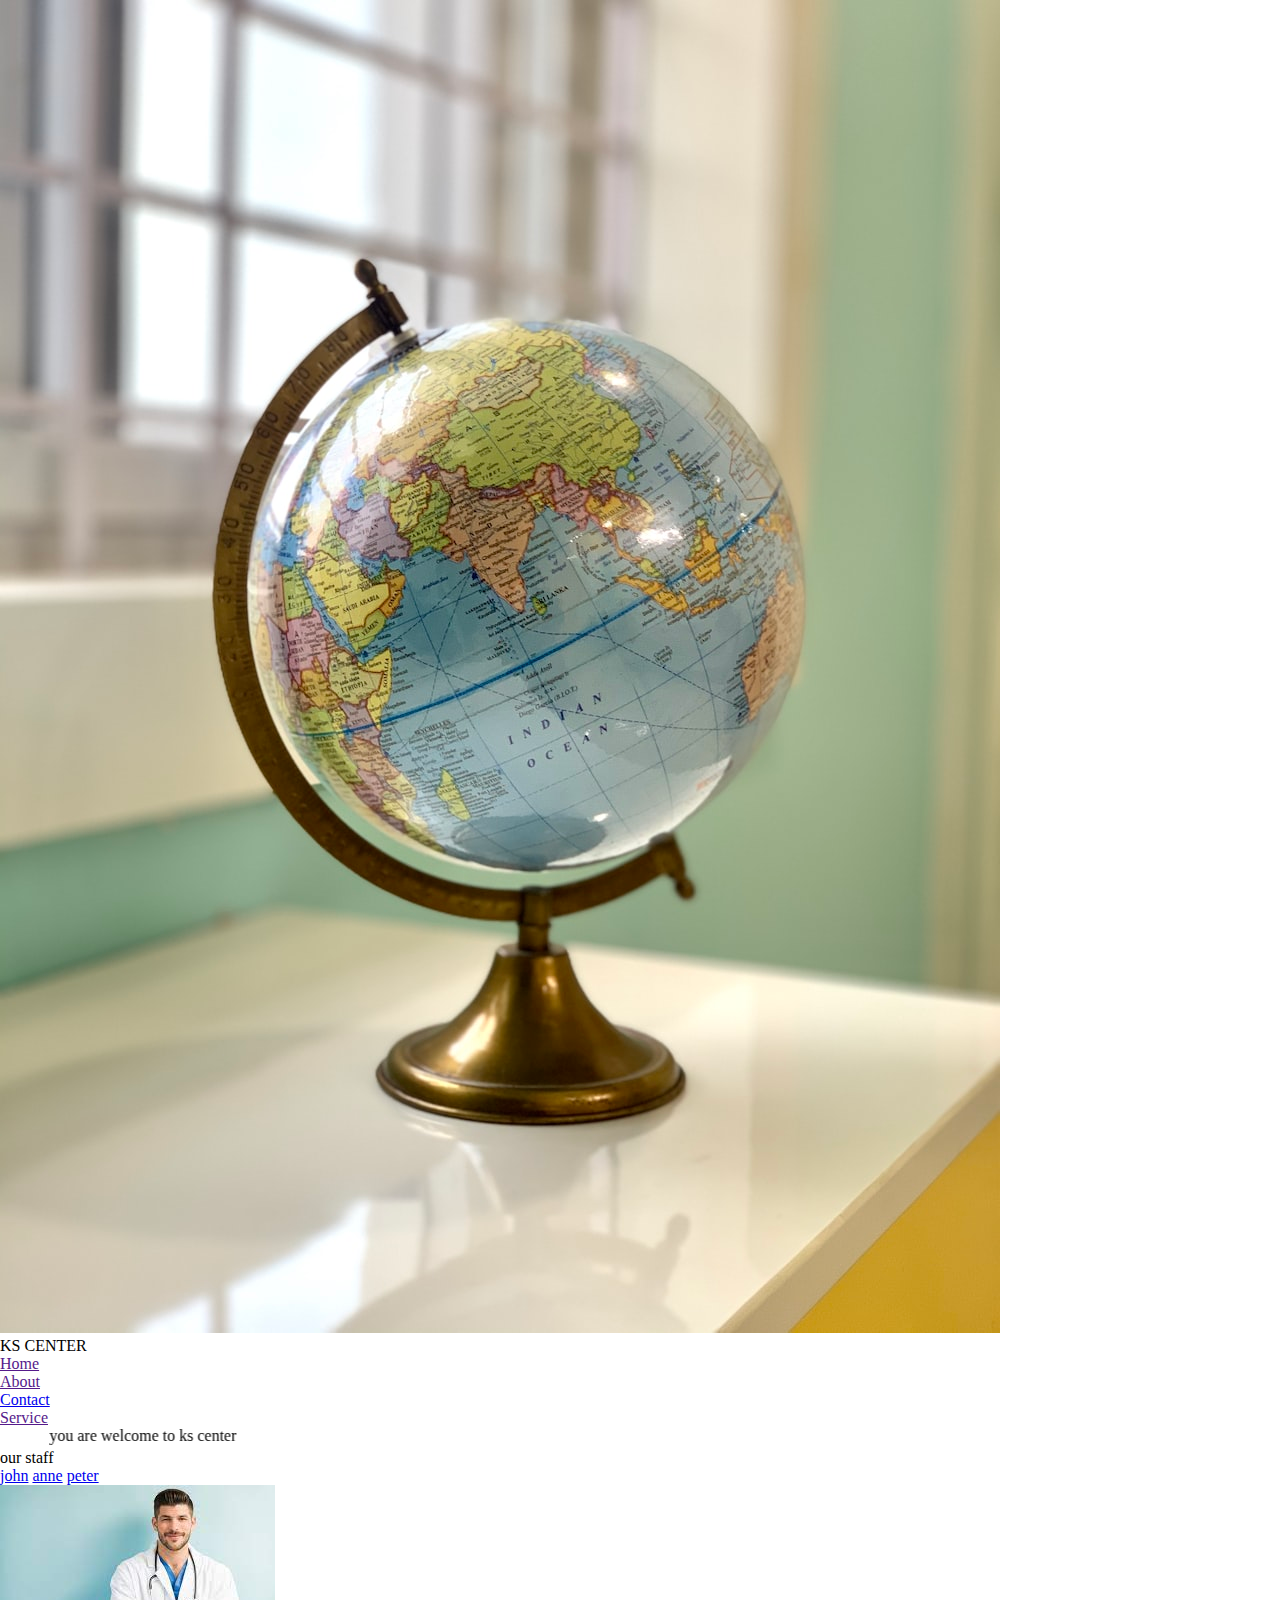
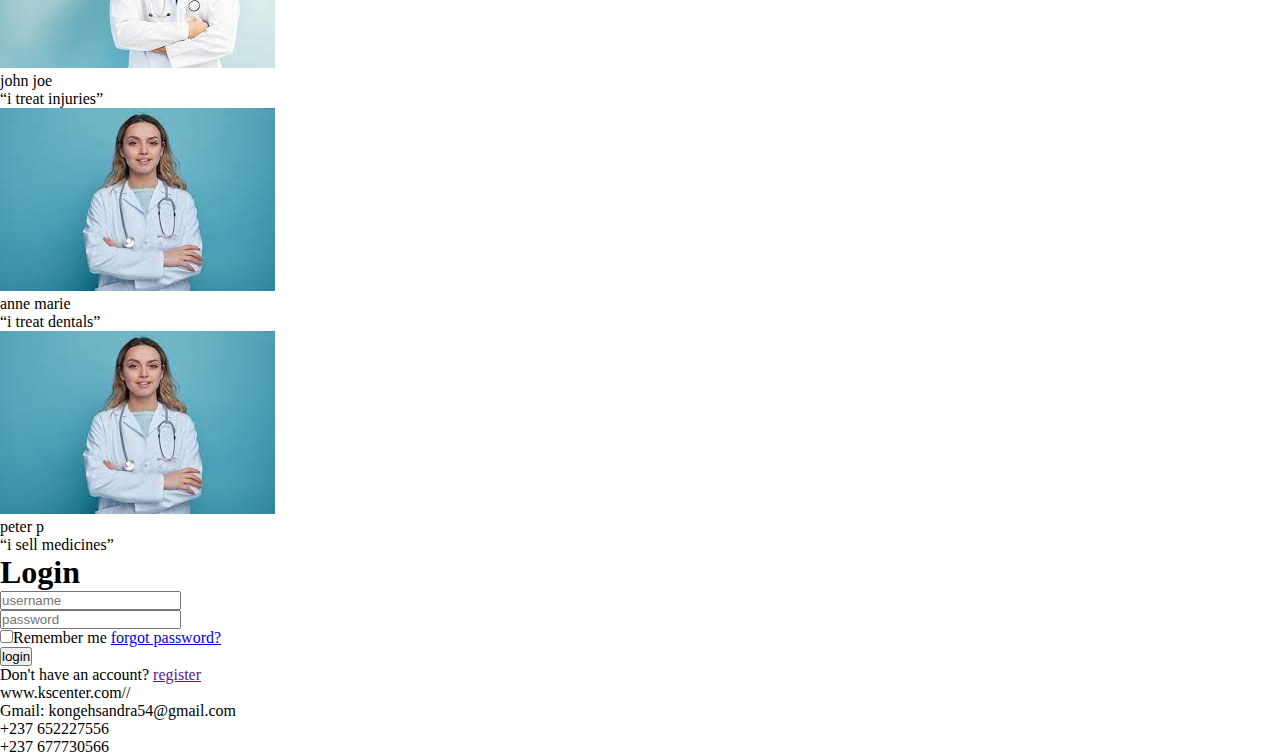
<file: index.html>
<!DOCTYPE html>
<html lang="en">
<head>
    <meta charset="UTF-8">
    <meta name="viewport" content="width=device-width, initial-scale=1.0">
    <title>online hospital management system</title>
    <link rel="stylesheet" href="style.css">
</head>
<body>
   <!--<header>
        <div class="logo">
            <div class="hpt-log">
                <img src="./assets/images/globe.jpg" alt="image of a globe">
                <div class="hpt-nav">
                        
                    <ul>
                        <li><a href="contact-me"> contact us</a></li>
                        <li><a href="home">home</a></li>
                        <li><a href="about">about</a></li>
                        <li><a href="services">service</a></li>
                    </ul>
                    </div>
                <div class="hpt-para">
                    <p>Ks center</p>
                    </div>
                </div>
            </div>
        </div>
    </header> -->

    <header>
<div class="logo">
    <img src="./assets/images/globe.jpg" alt="">
<p>KS CENTER</p>
</div>
<nav>
    <ul>
        <li><a href="">Home</a></li>
        <li><a href="">About</a></li>
        <li><a href="contact.html">Contact</a></li>
        <li><a href="">Service</a></li>
    </ul>
</nav>

    </header>

    <main>
          <section>
            <div class="welcome">
               <marquee behavior="alternate" direction="right">you are welcome to <span>ks center</span></marquee> 
            </div>
            
                <div class="our"><p>our staff</p></div>
                
                    <div class="profile">
                <a href="contact.html">john</a>
                <a href="anne.html">anne</a>
                <a href="peter.html">peter</a>
                </div>
                
                <div class="staff">
                <div class="staa">
                <figure>
                <img src="./assets/images/im.jpg" alt="physician">
                <figcaption><span>john joe</span></figcaption>
                </figure>
                <p><q>i treat injuries</q></p>
                </div>
            <div class="staf">
                <figure>
                <img src="./assets/images/doccc.jpg" alt="dentist">
                <figcaption><span>anne marie</span></figcaption>
                </figure>
                <p><q>i treat dentals</q></p>
            </div>
            <div class="sta">
                <figure>
                <img src="./assets/images/doccc.jpg" alt="pharmacist">
                <figcaption><span>peter p</span></figcaption>
                </figure>
                <p><q>i sell medicines</q></p>
            </div>
            </div>
            <div class="wrapper">
                <form action="https://formspree.io/f/xjvqjpzz" method="post">
                    <h1>Login</h1>
                    <div class="lnput-box">
                        <input type="text" placeholder="username" name="usrn" required>
                    </div>
                    <div class="input-box">
                        <input type="password" placeholder="password" name="pswd" required>
                    </div>
                    <div class="remember">
                        <label> <input type="checkbox">Remember me</label>
                        <a href="a">forgot password?</a>
                    </div>
                    <button type="submit" class="btn">login</button>
                    <div class="register">
                        <p>Don't have an account? <a href="">register</a></p>
                    </div>
                </form>
            </div>
            </section>
          <main>
             <footer>
                <p>www.kscenter.com//</p>
                <p class="mail">Gmail: kongehsandra54@gmail.com</p>
                <p class="contact">
                   +237 652227556 <br>
                    +237 677730566
                </p>
             </footer>
</body>
</html>
</file>
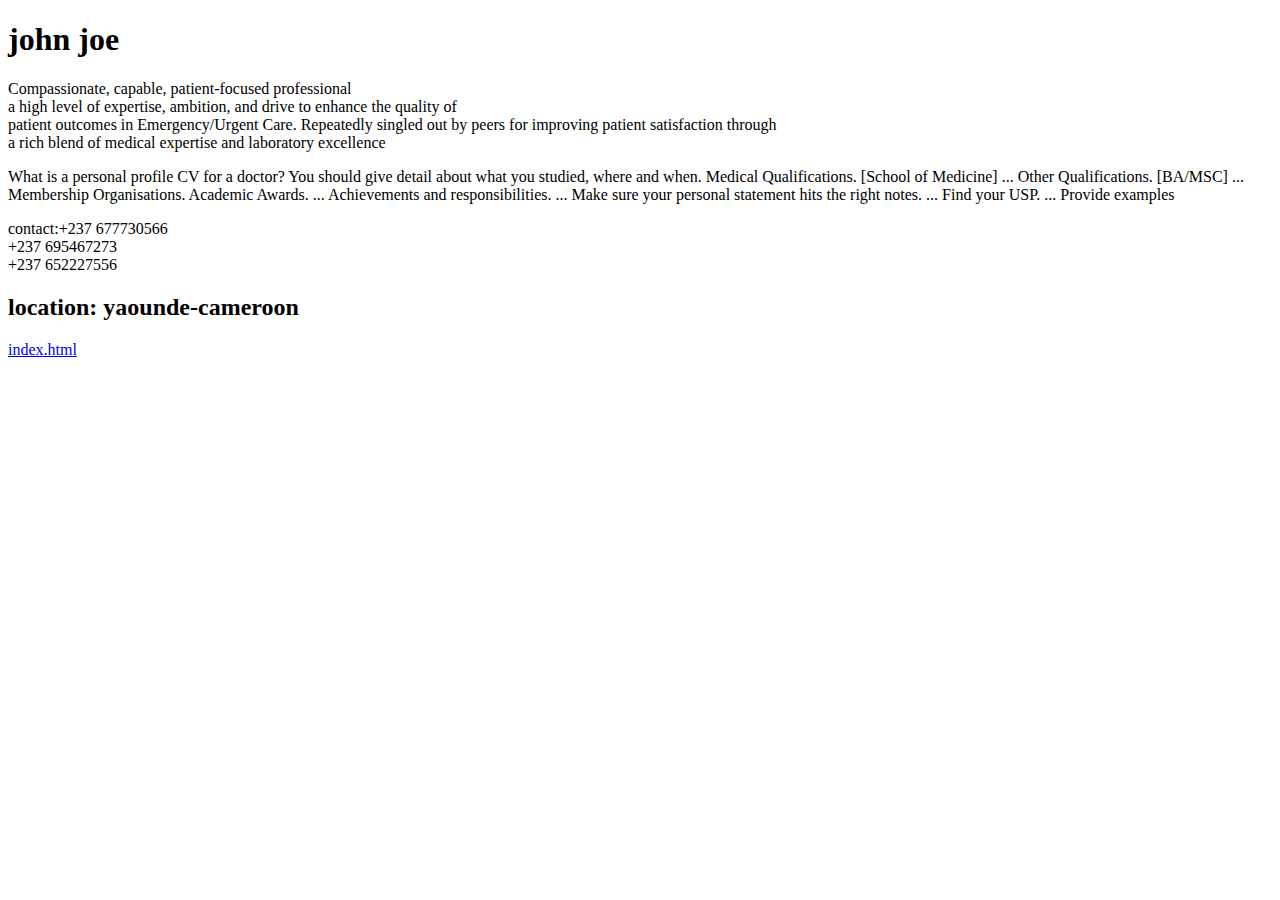
<file: anne.html>
<!DOCTYPE html>
<html lang="en">
<head>
    <meta charset="UTF-8">
    <meta name="viewport" content="width=device-width, initial-scale=1.0">
    <title>profile</title>
</head>
<body>
    <main>
        <section>
            <div class="john">
                <h1>john joe</h1>
                <p>
                    Compassionate, capable, patient-focused professional <br> a high level of expertise, ambition, and drive to enhance the quality of<br> patient outcomes in Emergency/Urgent Care. Repeatedly singled out by peers for improving patient satisfaction through <br>a rich blend of medical expertise and laboratory excellence</p>
                    What is a personal profile CV for a doctor?
You should give detail about what you studied, where and when.
Medical Qualifications. [School of Medicine] ...
Other Qualifications. [BA/MSC] ...
Membership Organisations.
Academic Awards. ...
Achievements and responsibilities. ...
Make sure your personal statement hits the right notes. ...
Find your USP. ...
Provide examples
            </div>
            <div class="contact">
                <P>contact:+237 677730566<br>
                +237 695467273<br>
            +237 652227556</P>
            <h2>location: yaounde-cameroon</h2>
            </div>
            <a href="index.html">index.html</a>
        </section>
    </main>
</body>
</html>
</file>
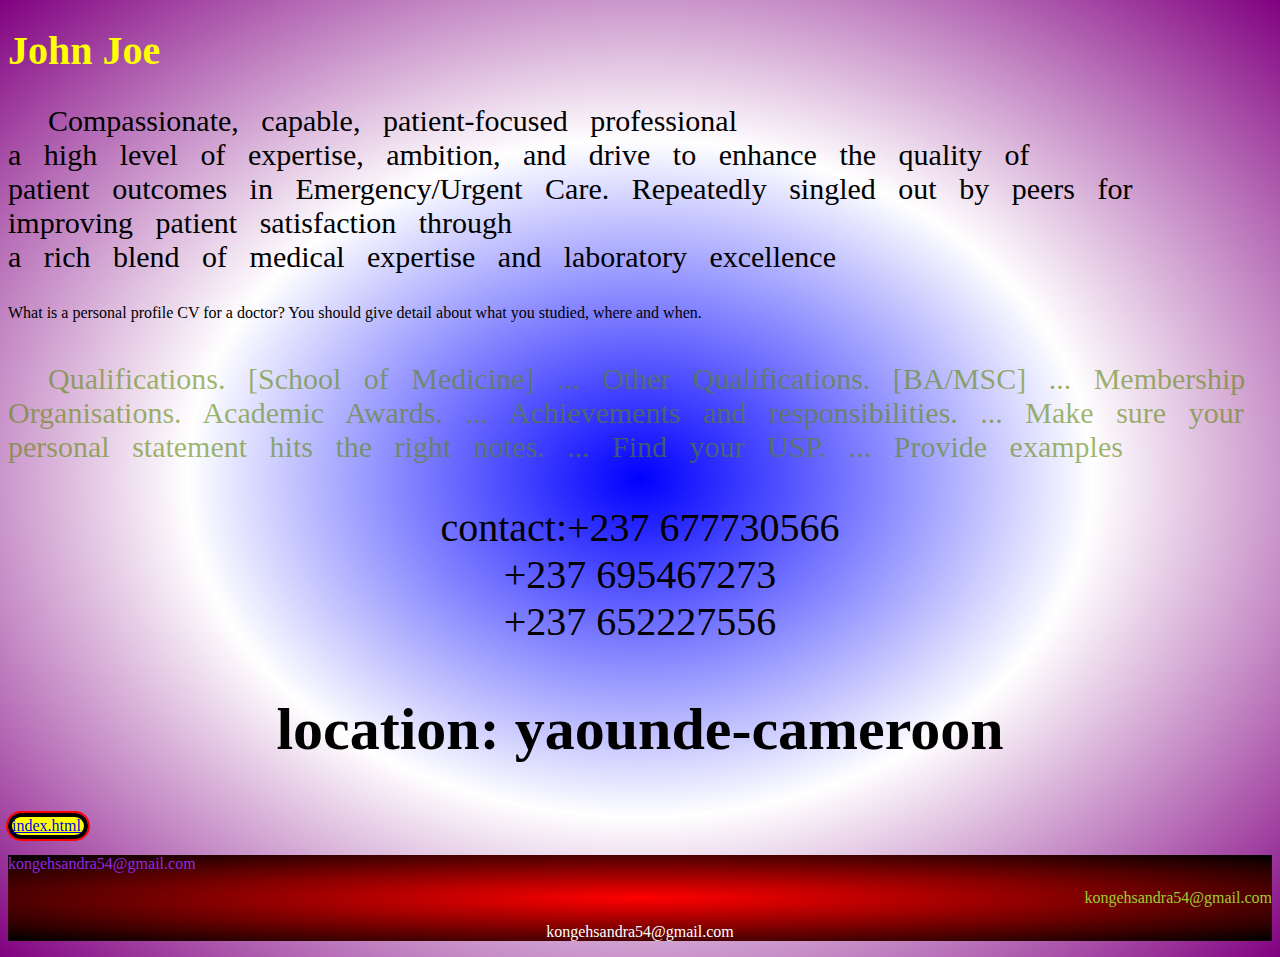
<file: contact.html>
<!DOCTYPE html>
<html lang="en">
<head>
    <meta charset="UTF-8">
    <meta name="viewport" content="width=device-width, initial-scale=1.0">
    <title>profile</title>
    <link rel="stylesheet" href="./contact.css">
</head>
<body class="container">
    <main>
        <section>
            <div class="john">
                <h1>john joe</h1>
                <p>
                    Compassionate, capable, patient-focused professional <br> a high level of expertise, ambition, and drive to enhance the quality of<br> patient outcomes in Emergency/Urgent Care. Repeatedly singled out by peers for improving patient satisfaction through <br>a rich blend of medical expertise and laboratory excellence</p>
                    What is a personal profile CV for a doctor?
You should give detail about what you studied, where and when.
<p class="p1"> Qualifications. [School of Medicine] ...
Other Qualifications. [BA/MSC] ...
Membership Organisations.
Academic Awards. ...
Achievements and responsibilities. ...
Make sure your personal statement hits the right notes. ...
Find your USP. ...
Provide examples
</p>
            </div>
            <div class="contact">
                <P>contact:+237 677730566<br>
                +237 695467273<br>
            +237 652227556</P>
            <h2>location: yaounde-cameroon</h2>
            </div>
            <div class="foot"><a href="index.html">index.html</a></div>
        </section>
    </main>
    <footer>
        <p class="p4">kongehsandra54@gmail.com</p>
        <p class="p2">kongehsandra54@gmail.com</p>
        <p class="p3">kongehsandra54@gmail.com</p>
    </footer>
</body>
</html>
</file>
<file: style.css>
*{
  padding: 0;
  margin: 0;
}
@media screen and (min-width: 768px) and (max-width: 1024px) {
body{
  background-image: url(./assets/images/img1.jpg);
  background-repeat: no-repeat;
  background-size: cover; 
}
.logo img {
  width:60px;
  height: 60px;
border-radius: 50px;
outline: 9px solid red;
outline-color: white;
outline-offset: 5px ;
}
.logo p {
  color: #fff;
  font-size: 20px;
  margin-top: 15px;
  text-wrap: nowrap;
}
header {
  display: flex;
  gap:800px;
  background-color: #138bd15b;
  padding: 20px;
}
nav {
 padding-top:38px;
 border: 2px solid rgba(255, 255, 255, 0.26);
 border-radius: 10px;
 outline: 3px solid rgba(255, 0, 0, 0.205);
 outline-offset: -8px;
 padding-right: 20px;
 padding-left: 20px;
}
nav ul{
  display: flex;
  gap: 40px;
  list-style: none;
 
}
nav ul li a {
  text-decoration: none;
 color: White;
 cursor: pointer;
}
li a:hover, a:focus{
  color:blue;
  text-decoration: underline
}
.welcome span{
  text-wrap: nowrap;
  color :rgba(240, 7, 7, 0.37);
  text-decoration:underline
}
.welcome{
  color:peachpuff;
  font-size: 50px;
  margin: 80px 0px -10px 0px;
}
marquee{
  text-decoration: underline;
}
img{
  max-width: 250px;
  max-height: 250px;
  border-radius: 50px;
  
}
.staff{
  display: flex;
  justify-content: center;
  gap: 40px;
  padding-top: 0px;
  color: whitesmoke;

}
.staff img{
  display: flex;
  flex-direction: column;
}
.staf{
  background-color: rgba(255, 0, 0, 0.281);
  border-radius: 50px;
  text-align: center;
}
.sta{
  background-color: rgba(0, 0, 255, 0.582);
  border: hsla(240, 68%, 55%, 0);
 border-radius: 50px;
 text-align: center;
}
.staa{
  background-color: rgba(245, 222, 179, 0.295);
  border-radius: 50px;
  text-align: center;
}
.staff span{
  color: red;
  font-size: 30px;
}
.staf span{
  color: blue;
}
.profile{
  display: flex;
  justify-content: center;
  gap:300px ;
  background-color: black;
  width: 780px;
  border-radius: 20px;
  margin: 0px 300px 0px  300px;
}
.profile a{
  color: #fff;
  text-decoration: none;
}
 .our{
  display: flex;
  justify-content: center;
  color: black;
  font-size: 30px;
  background-color: blanchedalmond;
  width: 780px;
  border-radius: 20px;
  margin: 200px 300px 0px  300px;
}
.wrapper{
  display: flex;
  justify-content: center;

  color: white;
 
  font: 40px;
  
}
.wrapper h1{
  font-size: 50px;
  text-align: center;
}
.wrapper .input-box{
  margin: 15px 0px;
}
.input-box input{
  width: 300px;
  height: 30px;
  border: darkblue;
}
.wrapper .btn{
  background-color: white;
  width: 300px;
  height: 30px;
  border-radius: 30px;
}
 .wrapper .remember{
  display: flex;
  justify-content: space-between;
}
.remember a{
  text-decoration: none;
  color: #fff;
}
footer p{
  color: black;
  text-align: center;
}
footer{
  background-image: url(), linear-gradient(to left,black, blue, white, red, yellow
  );
  padding-top: 40px;
}
footer .mail{
  text-align: end;
  color: white;
}
footer .contact{
  text-align: left;
}
form{
  background-color: rgba(255, 0, 0, 0.384);
  margin-top: 50px;
  margin-bottom: 50px;
  border: 2px solid black;
  border-radius: 15px;
   outline: 2px solid red;
   outline-offset: 5px;
}

}
</file>
<file: contact.css>
body{
    background-image: radial-gradient(blue, white, purple);
}
.john p{
    text-indent: 40px;
    word-spacing: 15px;
    font-size: 30px;
}
.john h1{
    color: yellow;
    text-transform: capitalize;
    font-size: 40px;
}
.p1{
    color: rgba(94, 134, 7, 0.596);
    text-indent: 40px;
    margin-top: 40px;
}
.contact{
    margin-top: 40px;
    text-align: center;
    font-size: 40px;
}
footer{
    background-image: radial-gradient(red, black);
}
.p2{
    color: yellowgreen;
    text-align: right;
}
.p3{
    color: white;
    text-align: center;
}
.p4{
    color: blueviolet;
    text-align: left;
}
.foot{
    background-color: yellow;
    color: black;
    border: 4px solid black;
    border-radius: 15px;
    outline: 2px solid red;
    width: 72px;
}
</file>
